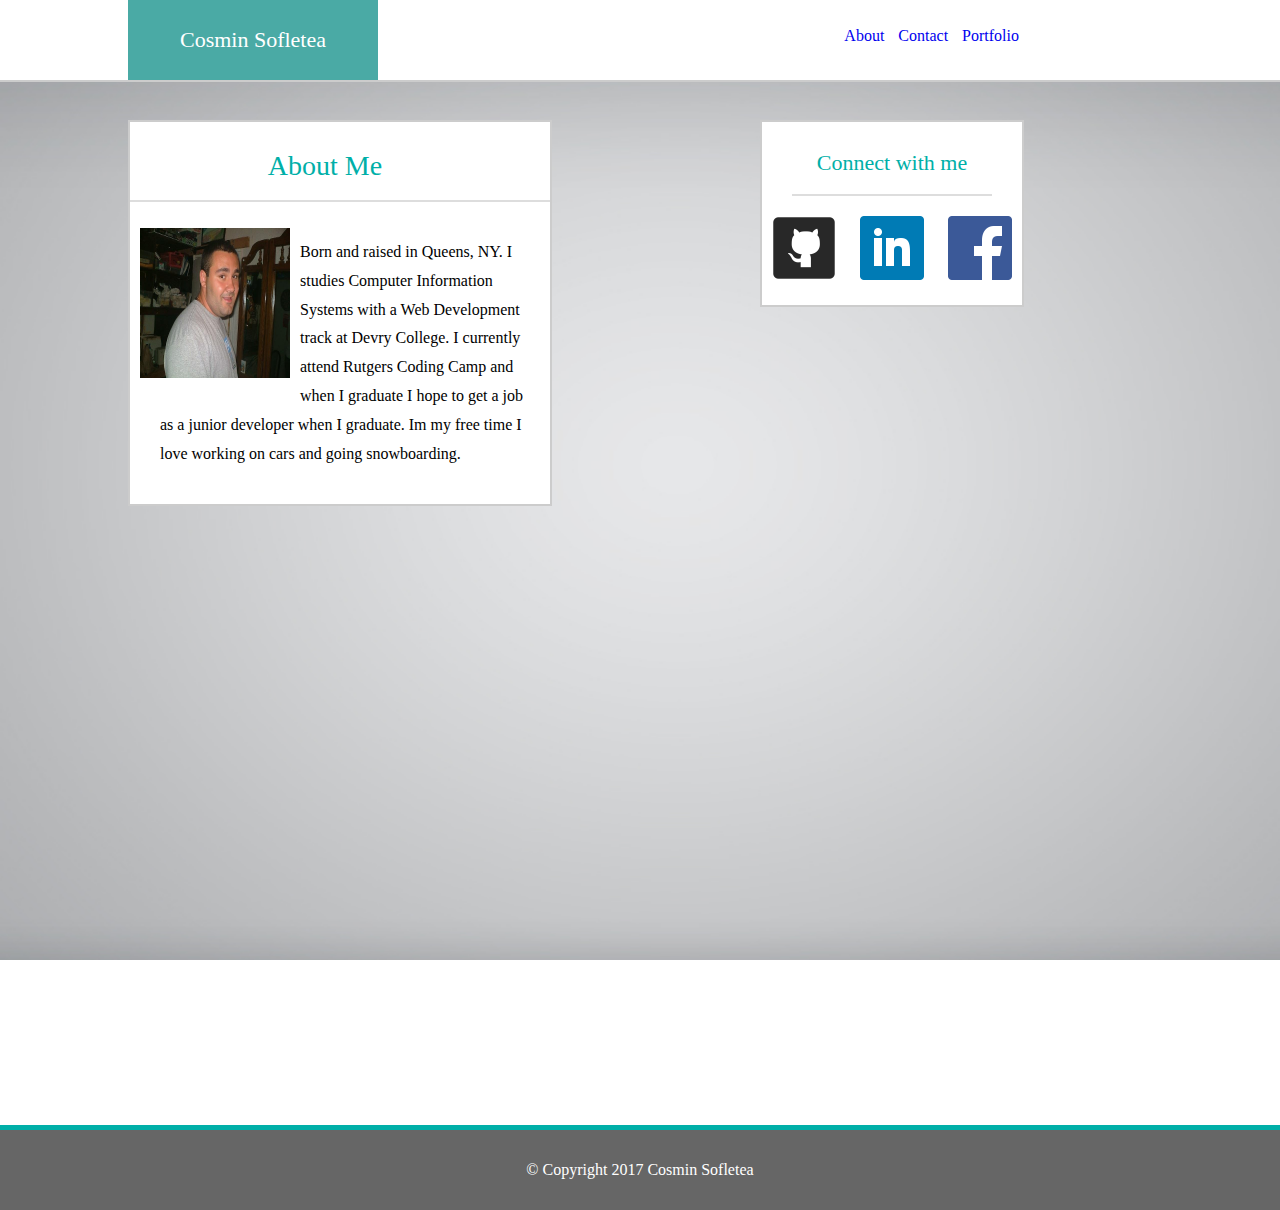
<file: index.html>
<!DOCTYPE html>
<html lang="en-us">

<head>
    <meta charset="UTF-8">
    <title>Cosmin Sofletea Portfolio</title>
    <link rel="stylesheet" type="text/css" href="assets/css/reset.css">
    <link rel="stylesheet" type="text/css" href="assets/css/style.css">
</head>

<body>
    <header>
        <section id="name">
            <h2>Cosmin Sofletea</h2>
            <br>
        </section>
        <ul>
            <li class="HeaderLinks" id="about">
                <a href="index.html">About</a>
            </li>
            <li class="HeaderLinks" id="contact">
                <a href="contact.html">Contact</a>
            </li>
            <li class="HeaderLinks" id="portfolio">
                <a href="portfolio.html">Portfolio</a>
            </li>
        </ul>
    </header>
    <div id="wrapper">
        <div class="mainContent" id="bio">
            <h2 class="contentHeader" id="aboutMe">About Me</h2>
            <br>
            <img src="assets/images/Headshot.jpg" alt="CosminSofletea" id="headshot" align="left" />
            <h3 id="aboutText">Born and raised in Queens, NY. I studies Computer Information Systems with a Web Development track at Devry College. I currently attend Rutgers Coding Camp and when I graduate I hope to get a job as a junior developer when I graduate. Im my free time I love working on cars and going snowboarding.</h3>
            <br>
        </div>
        <div class="connect" id="indexConnect">
            <h2 id="connectWithMe">Connect with me</h2>
            <a href="https://github.com/Cozo97">
                <img src="assets/images/github.png" alt="GitHub" id="githubImage" class="connectImages" />
            </a>
            <a href="https://www.linkedin.com/in/cdcosmin-sofletea-740071139/">
                <img src="assets/images/linkedin.png" alt="Linkedin" id="linkedinImage" class="connectImages" />
            </a>
            <a href="https://www.facebook.com/cosmin.sofletea.3">
                <img src="assets/images/facebook.png" alt="Facebook" id="facebookImage" class="connectImages" />
            </a>
        </div>
    </div>    
        <footer id="indexFooter">
            <h3 id="copyright">© Copyright 2017 Cosmin Sofletea</h3>
        </footer>
</body>

</html>
</file>
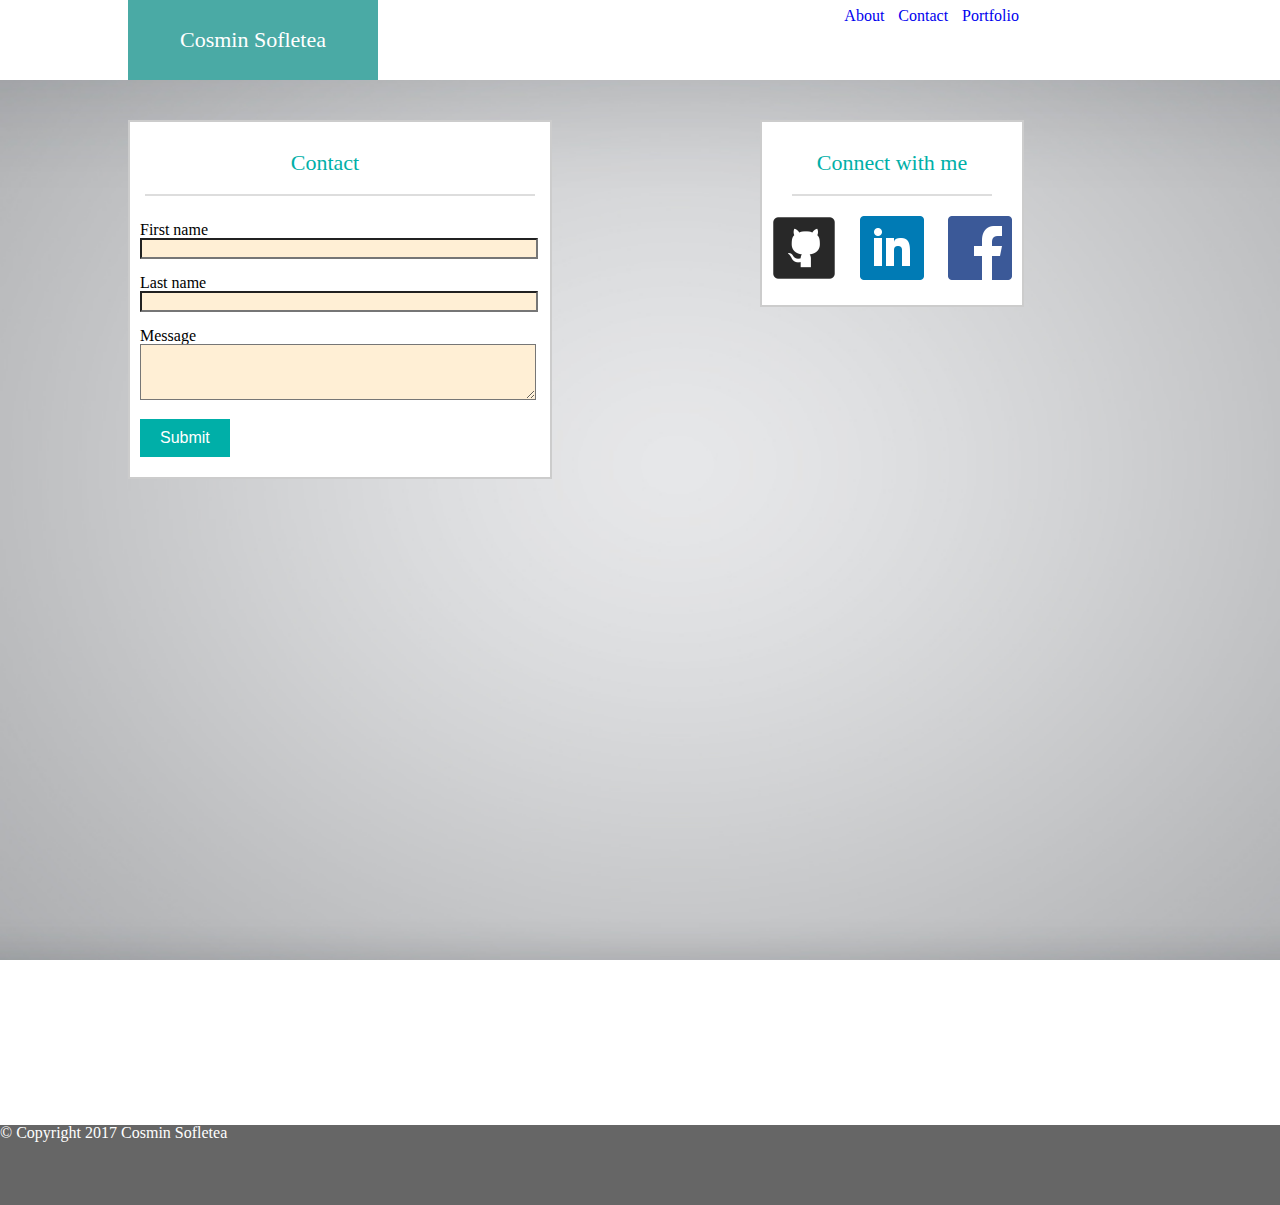
<file: contact.html>
<!DOCTYPE html>
<html lang="en-us">

<head>
    <meta charset="UTF-8" name="viewport" content="width=device-width">
    <title>Cosmin Sofletea Portfolio</title>
    <link rel="stylesheet" type="text/css" href="assets/css/style.css">
    <link rel="stylesheet" type="text/css" href="assets/css/reset.css">
</head>

<body>

    <header>
        <section id="name">
            <h2>Cosmin Sofletea</h2>
            <br>
        </section>
        <ul>
            <li class="HeaderLinks" id="about">
                <a href="index.html">About</a>
            </li>
            <li class="HeaderLinks" id="contact">
                <a href="contact.html">Contact</a>
            </li>
            <li class="HeaderLinks" id="portfolio">
                <a href="portfolio.html">Portfolio</a>
            </li>
        </ul>
    </header>
    <div class="mainContent" id="ContactMe">

    <!--insert contact form code in here -->
    <h2 class="ContactHeader" id="contact">Contact</h2>
    <br>
    <form class="ContactForm" id=formcontact>
        First name <br>
        <input  id="firstname" type="text" name="Firstname" value=""><br><br>
        Last name <br>
        <input  id="lastname" type="text" name="Lastname" value=""><br><br>
        Message<br>
        <textarea  id="FormMessage" name="Message" form="usrform" maxlenght="256"></textarea>
        <br><br>
        <input  id="submitButton" type="submit" value="Submit">
    </form>

    </div>
    <div class="connect" id="indexConnect">
        <h2 id="connectWithMe">Connect with me</h2>
        <a href="https://github.com/Cozo97">
            <img src="assets/images/github.png" alt="GitHub" id="githubImage" class="connectImages" />
            </a>
            <a href="linkedInAddressHere">
                <img src="assets/images/linkedin.png" alt="Linkedin" id="linkedinImage" class="connectImages" />
                </a>
                <a href="https://facebook.com/myLinkHere">
                    <img src="assets/images/facebook.png" alt="Facebook" id="facebookImage" class="connectImages" />
                    </a>
    </div>
    <footer id="indexFooter">
        <h3 id="copyright">© Copyright 2017 Cosmin Sofletea</h3>
    </footer>
</body>

</html>
</file>
<file: assets/css/style.css>
html {
    min-height: 100%;

}
a{
    text-decoration: none;
}

body {
    background-image: url("../images/backgroundImage.jpg");
    padding: 0;
    margin: 0;
    background-repeat: no-repeat;
    background-size: cover;
    
}

header {
    width: auto;
    height: 80px;
    background: white;
    position: relative;
    border-bottom: 2px #CCCCCC solid;
}
#wrapper {
    margin: auto;
    width: 960px;
}

#name {
    float: left;
    background: #4aaaa5;
    color: white;
    position: absolute;
    left: 10%;
    width: 250px;
    height: 80px;
    display: flex;
    align-items: center;
    justify-content: center;
    font-size: 22px;
}


ul {
    list-style-type: none;
    position: absolute;
    right: 20%;
    top: 10%;
    display: inline-block;
    padding-top: 20px;

}

.HeaderLinks {
    display: inline;
    align-items: center;
    justify-content: center;
    padding: 5px;
    color: blue;
}

.contentHeader {
    margin: auto;
    
    padding: 30px 30px 20px 0px;
    color: #00AFA8;
    border-bottom: 2px #DDDDDD solid;
    display: flex;
    align-items: center;
    justify-content: center;
}

.mainContent {
    width: 420px;
    position: absolute;
    left: 10%;
    top: 120px;
    padding-bottom: 10px;
    background-color: #ffffff;
    border-color: #dddddd;
    border: 2px #CCCCCC solid;

}

#aboutMe {
    font-size: 28px;
    
}

#aboutText {
    line-height: 180%;
    padding: 20px 20px 10px 30px;
}

#headshot {
    margin: auto;
    display: flex;
    align-items: center;
    justify-content: center;
    padding: 10px 10px 10px 10px;
    width: 150px;
    height: 150px;
}

.connect {
    background-color: white;
    position: absolute;
    right: 20%;
    top: 120px;
    border: 2px #CCCCCC solid;
}

#connectWithMe {
    margin: auto;
    width: 200px;
    font-size: 22px;
    padding: 30px 0px 20px 0px;
    text-align: center;
    color: #00AFA8;
    border-bottom: 2px #DDDDDD solid;
}

.connectImages {
    padding-top: 20px;
    padding-bottom: 20px;
    padding-right: 10px;
    padding-left: 10px;
    border-bottom: 2px white solid;
}

.connectImages:hover {
    border-bottom: 5px #4f95DD solid;
}

footer {
    width: 100%;
    position: absolute;
    top: 125%;
    height: 80px;
    display: flex;
    align-items: center;
    justify-content: center;
    background-color: #666666;
    border-top: 5px #00AFA8 solid;
}

#copyright {
    color: white;
}

#firstname,
#lastname {
    margin: auto;
    width: 390px;
    background-color: papayawhip;
}

#FormMessage {
    margin: auto;
    width: 390px;
    height: 50px;
    background-color: papayawhip;
}

#submitButton {
    background-color: #00AFA8;
    border: none;
    padding: 10px 20px 10px 20px;
    color: white;
    font-size: 16px;

}
button:hover {
	background-color: red;
}

.ContactHeader {
    margin: auto;
    max-width: 360px;
    padding: 30px 30px 20px 0px;
    color: #00AFA8;
    border-bottom: 2px #DDDDDD solid;
    text-align: center;
    font-size: 22px;
}

.ContactForm {
    margin: auto;
    max-width: 420px;
    padding: 10px 10px 10px 10px;
}
#portfolioHeader{
    font-size: 28px;
}
#Portfolio {
    width: 690px;
}

.game {
    float: left;
    margin: 25px 25px 25px 25px;
    border: 8px #666666 solid;
    width: 274px;
    height: 204px;
    z-index: -1;
}

.imageText {
    width: 274px;
    background-color: #00AFA8;
    height: 50px;
    font-size: 22px;
    color: white;
    display: flex;
    align-items: center;
    justify-content: center;
    position: absolute;
    margin-top: 155px;
}

#hangman {
    float: left;
    width: 274px;
    height: 204px;
}

#rpg {
    float: left;
    width: 274px;
    height: 204px;
}

#trivia {
    float: left;
    width: 274px;
    height: 204px;
}

#rutgers {
    float: left;
    width: 274px;
    height: 204px;
}

#rps {
    float: left;
    width: 274px;
    height: 204px;
}

#rpsText {
    align-items: center;
    justify-content: center;
    width: 274px;
    background-color: #00AFA8;
    color: white;
    display: flex;
    height: 50px;
    font-size: 22px;
    position: absolute;
    margin-top: 155px;
}
a:hover {
	color: #4F95DD;
}
</file>
